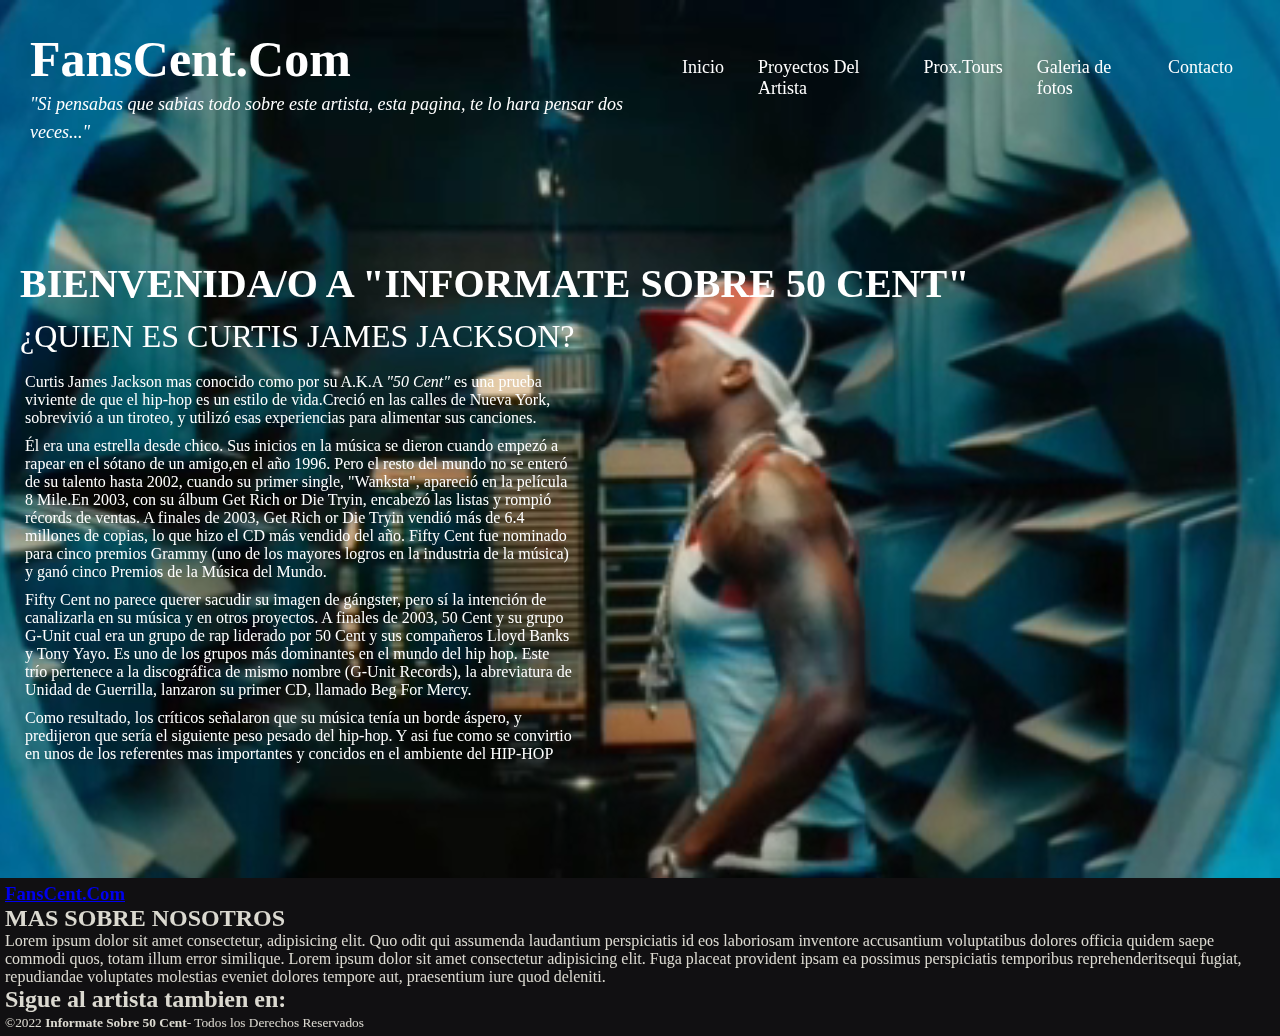
<file: index.html>
<!DOCTYPE html>
<html lang="es">
  <head>
    <meta charset="UTF-8" />
    <meta http-equiv="X-UA-Compatible" content="IE=edge" />
    <meta name="viewport" content="width=device-width, initial-scale=1.0" />
    <link rel="shortcut icon" href="icons/favicon.ico" />
    <link rel="stylesheet" href="css/index.css" />
   

    <title>Info Sobre 50 Cent</title>
  </head>
  <body>
    <section class="showcase">
      <header>
        <div class="descrip">
          <h1>FansCent.Com</h1>
          <span class="sub-msj-header">
            <em
              >"Si pensabas que sabias todo sobre este artista, esta pagina, te
              lo hara pensar dos veces..."</em
            >
          </span>
        </div>
        <nav class="secciones">
          <ul>
            <li><a href=""> Inicio</a></li>
            <li><a href="pages/proyectos.html">Proyectos Del Artista</a></li>
            <li><a href="pages/tours.html">Prox.Tours</a></li>
            <li><a href="pages/galery.html">Galeria de fotos</a></li>
            <li><a href="pages/contacto.html">Contacto</a></li>
          </ul>
        </nav>
      </header>

      <div class="textos">
        <h2>Bienvenida/o a "Informate Sobre 50 Cent"</h2>
        <h3>
          ¿Quien es Curtis James Jackson?<em><strong></strong></em>
        </h3>
        <p class="infoo-artist">
          Curtis James Jackson mas conocido como por su A.K.A
          <em>"50 Cent"</em> es una prueba viviente de que el hip-hop es un
          estilo de vida.Creció en las calles de Nueva York, sobrevivió a un
          tiroteo, y utilizó esas experiencias para alimentar sus canciones.
        </p>
        <p class="infoo-artist">
          Él era una estrella desde chico. Sus inicios en la música se dieron
          cuando empezó a rapear en el sótano de un amigo,en el año 1996. Pero
          el resto del mundo no se enteró de su talento hasta 2002, cuando su
          primer single, "Wanksta", apareció en la película 8 Mile.En 2003, con
          su álbum Get Rich or Die Tryin, encabezó las listas y rompió récords
          de ventas. A finales de 2003, Get Rich or Die Tryin vendió más de 6.4
          millones de copias, lo que hizo el CD más vendido del año. Fifty Cent
          fue nominado para cinco premios Grammy (uno de los mayores logros en
          la industria de la música) y ganó cinco Premios de la Música del
          Mundo.
        </p>
        <p class="infoo-artist">
          Fifty Cent no parece querer sacudir su imagen de gángster, pero sí la
          intención de canalizarla en su música y en otros proyectos. A finales
          de 2003, 50 Cent y su grupo G-Unit cual era un grupo de rap liderado
          por 50 Cent y sus compañeros Lloyd Banks y Tony Yayo. Es uno de los
          grupos más dominantes en el mundo del hip hop. Este trío pertenece a
          la discográfica de mismo nombre (G-Unit Records), la abreviatura de
          Unidad de Guerrilla, lanzaron su primer CD, llamado Beg For Mercy.
        </p>
        <p class="infoo-artist">
          Como resultado, los críticos señalaron que su música tenía un borde
          áspero, y predijeron que sería el siguiente peso pesado del hip-hop. Y
          asi fue como se convirtio en unos de los referentes mas importantes y
          concidos en el ambiente del HIP-HOP
        </p>
      </div>
      <video
        class="fondo"
        onloadedmetadata="this.muted=true"
        autoplay
        loop
        src="video/videoo.mp4"
      ></video>
    </section>
    <footer>
      <div class="footer-body">
        <div class="Columna1">
          <h3><a href="#">FansCent.Com</a></h3>
        </div>
        <div class="Columna2">
          <h2>MAS SOBRE NOSOTROS</h2>
          <p>
            Lorem ipsum dolor sit amet consectetur, adipisicing elit. Quo odit
            qui assumenda laudantium perspiciatis id eos laboriosam inventore
            accusantium voluptatibus dolores officia quidem saepe commodi quos,
            totam illum error similique. Lorem ipsum dolor sit amet consectetur
            adipisicing elit. Fuga placeat provident ipsam ea possimus
            perspiciatis temporibus reprehenderitsequi fugiat, repudiandae
            voluptates molestias eveniet dolores tempore aut, praesentium iure
            quod deleniti.
          </p>
        </div>
        <div class="Columna3">
          <h2>Sigue al artista tambien en:</h2>
          <a href="https://www.facebook.com/50cent" class="fa fa-facebook"></a>
          <a
            href="https://twitter.com/50cent?ref_src=twsrc%5Egoogle%7Ctwcamp%5Eserp%7Ctwgr%5Eauthor"
            class="fa fa-twitter"
          ></a>
          <a
            href="https://www.instagram.com/50cent/"
            class="fa fa-instagram"
          ></a>
          <a
            href="https://open.spotify.com/artist/3q7HBObVc0L8jNeTe5Gofh"
            class="fa fa-spotify"
          ></a>
          <a
            href="https://www.youtube.com/channel/UC8zJedg1f4sKnyuHWeS6vyw"
            class="fa fa-youtube"
          ></a>
        </div>

        <div class="ult-fila">
          <small
            >&copy;2022 <strong> Informate Sobre 50 Cent</strong>- Todos los
            Derechos Reservados</small
          >
        </div>
      </div>
    </footer>
  </body>
</html>
</file>
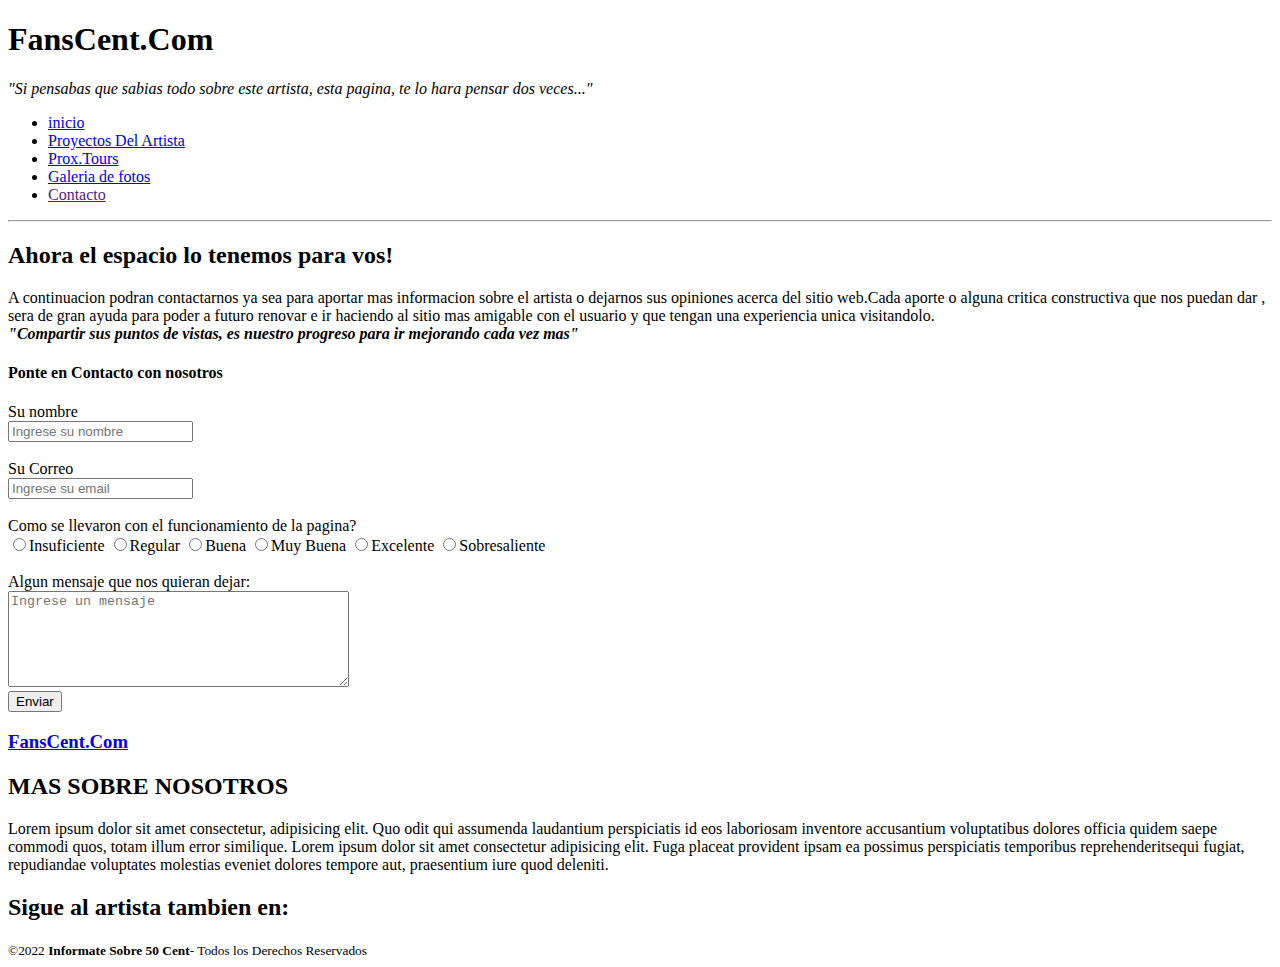
<file: pages/contacto.html>
<!DOCTYPE html>
<html lang="es">
  <head>
    <meta charset="UTF-8" />
    <meta http-equiv="X-UA-Compatible" content="IE=edge" />
    <meta name="viewport" content="width=device-width, initial-scale=1.0" />
    <link rel="shortcut icon" href="../icons/favicon.ico" />
    
    <title>50 Cent</title>
  </head>
  <body>
    <header>
      <div class="descrip">
        <h1> FansCent.Com</h1>
       <span class="sub-msj-header"> 
          <em>"Si pensabas que sabias todo sobre este artista, esta pagina, te lo hara pensar dos veces..."</em>
        </span>
      </div>
    </div>
      <nav>
        <ul>
          <li><a href="../index.html">inicio</a></li>
          <li><a href="proyectos.html">Proyectos Del Artista</a></li>
          <li><a href="tours.html">Prox.Tours</a></li>
          <li><a href="galery.html">Galeria de fotos</a></li>
          <li><a href="">Contacto</a></li>
        </ul>
      </nav>
    </header>
    <hr />
    <main>
      <section>
        <article>
          <h2>Ahora el espacio lo tenemos para vos!</h2>
          <p>
            A continuacion podran contactarnos ya sea para aportar mas
            informacion sobre el artista o dejarnos sus opiniones acerca del
            sitio web.Cada aporte o alguna critica constructiva que nos puedan
            dar , sera de gran ayuda para poder a futuro renovar e ir haciendo
            al sitio mas amigable con el usuario y que tengan una experiencia
            unica visitandolo.<br />
            <em><strong>"Compartir sus puntos de vistas, es nuestro progreso para ir mejorando cada vez mas"</strong></em>
          </p>

          <form method="post">
            <h4>Ponte en Contacto con nosotros</h4>
            <label for="nombre">Su nombre</label>
            <br />
            <input name="nombre" type="text" placeholder="Ingrese su nombre"required/>
            <br />
            <br />
            <label for="correo">Su Correo</label>
            <br />
            <input name="correo" type="email" placeholder="Ingrese su email" required/>
            <br />
            <br />
            <label for="a">Como se llevaron con el funcionamiento de la pagina?</label>
            <br />
            <input type="radio" name="a" />Insuficiente
            <input type="radio" name="a" />Regular
            <input type="radio" name="a" />Buena
            <input type="radio" name="a" />Muy Buena
            <input type="radio" name="a" />Excelente
            <input type="radio" name="a" />Sobresaliente
            <br />
            <br />
            <label for="mensaje">Algun mensaje que nos quieran dejar:</label>
            <br />
            <textarea name="mensaje" id=""cols="40"rows="6"placeholder="Ingrese un mensaje"></textarea>
            <br />
            <input type="submit" value="Enviar" />
          </form>
        </article>
      </section>
    </main>
    <footer>
      <div class="Columna1">
        <h3><a href="../index.html">FansCent.Com</a></h3>
        <div class="Columna2">
          <h2>MAS SOBRE NOSOTROS</h2>
          <p>
            Lorem ipsum dolor sit amet consectetur, adipisicing elit. Quo odit
            qui assumenda laudantium perspiciatis id eos laboriosam inventore
            accusantium voluptatibus dolores officia quidem saepe commodi quos,
            totam illum error similique. Lorem ipsum dolor sit amet consectetur
            adipisicing elit. Fuga placeat provident ipsam ea possimus
            perspiciatis temporibus reprehenderitsequi fugiat, repudiandae
            voluptates molestias eveniet dolores tempore aut, praesentium iure
            quod deleniti.
          </p>
        </div>
        <div class="Columna3">
          <h2>Sigue al artista tambien en:</h2>
          <a href="https://www.facebook.com/50cent" class="fa fa-facebook"></a>
          <a href="https://twitter.com/50cent?ref_src=twsrc%5Egoogle%7Ctwcamp%5Eserp%7Ctwgr%5Eauthor" class="fa fa-twitter"></a>
          <a href="https://www.instagram.com/50cent/" class="fa fa-instagram"></a>
          <a href="https://open.spotify.com/artist/3q7HBObVc0L8jNeTe5Gofh"class="fa fa-spotify"></a>
          <a href="https://www.youtube.com/channel/UC8zJedg1f4sKnyuHWeS6vyw" class="fa fa-youtube"></a>
        </div>
      </div>
      <div class="ult-fila">
        <small>&copy;2022 <strong> Informate Sobre 50 Cent</strong>- Todos los Derechos Reservados</small>
      </div>
    </footer>
  </body>
</html>
</file>
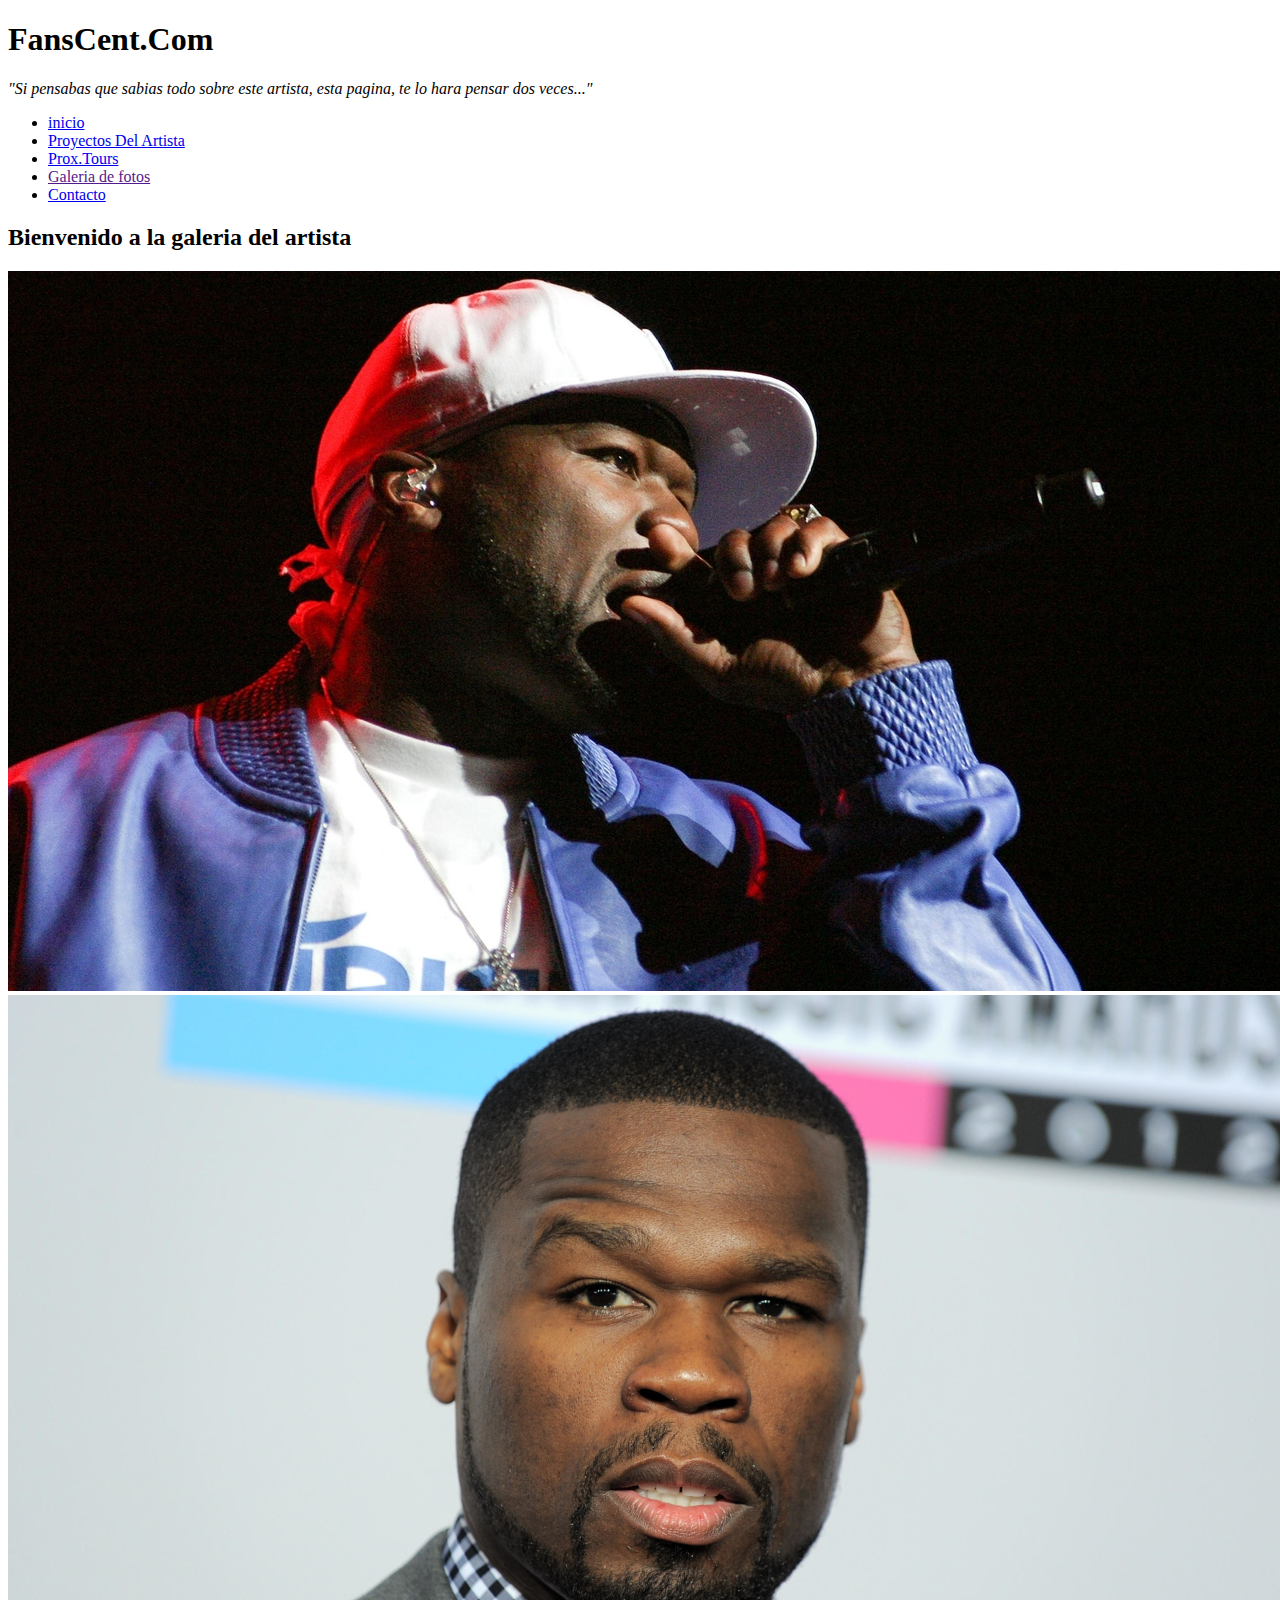
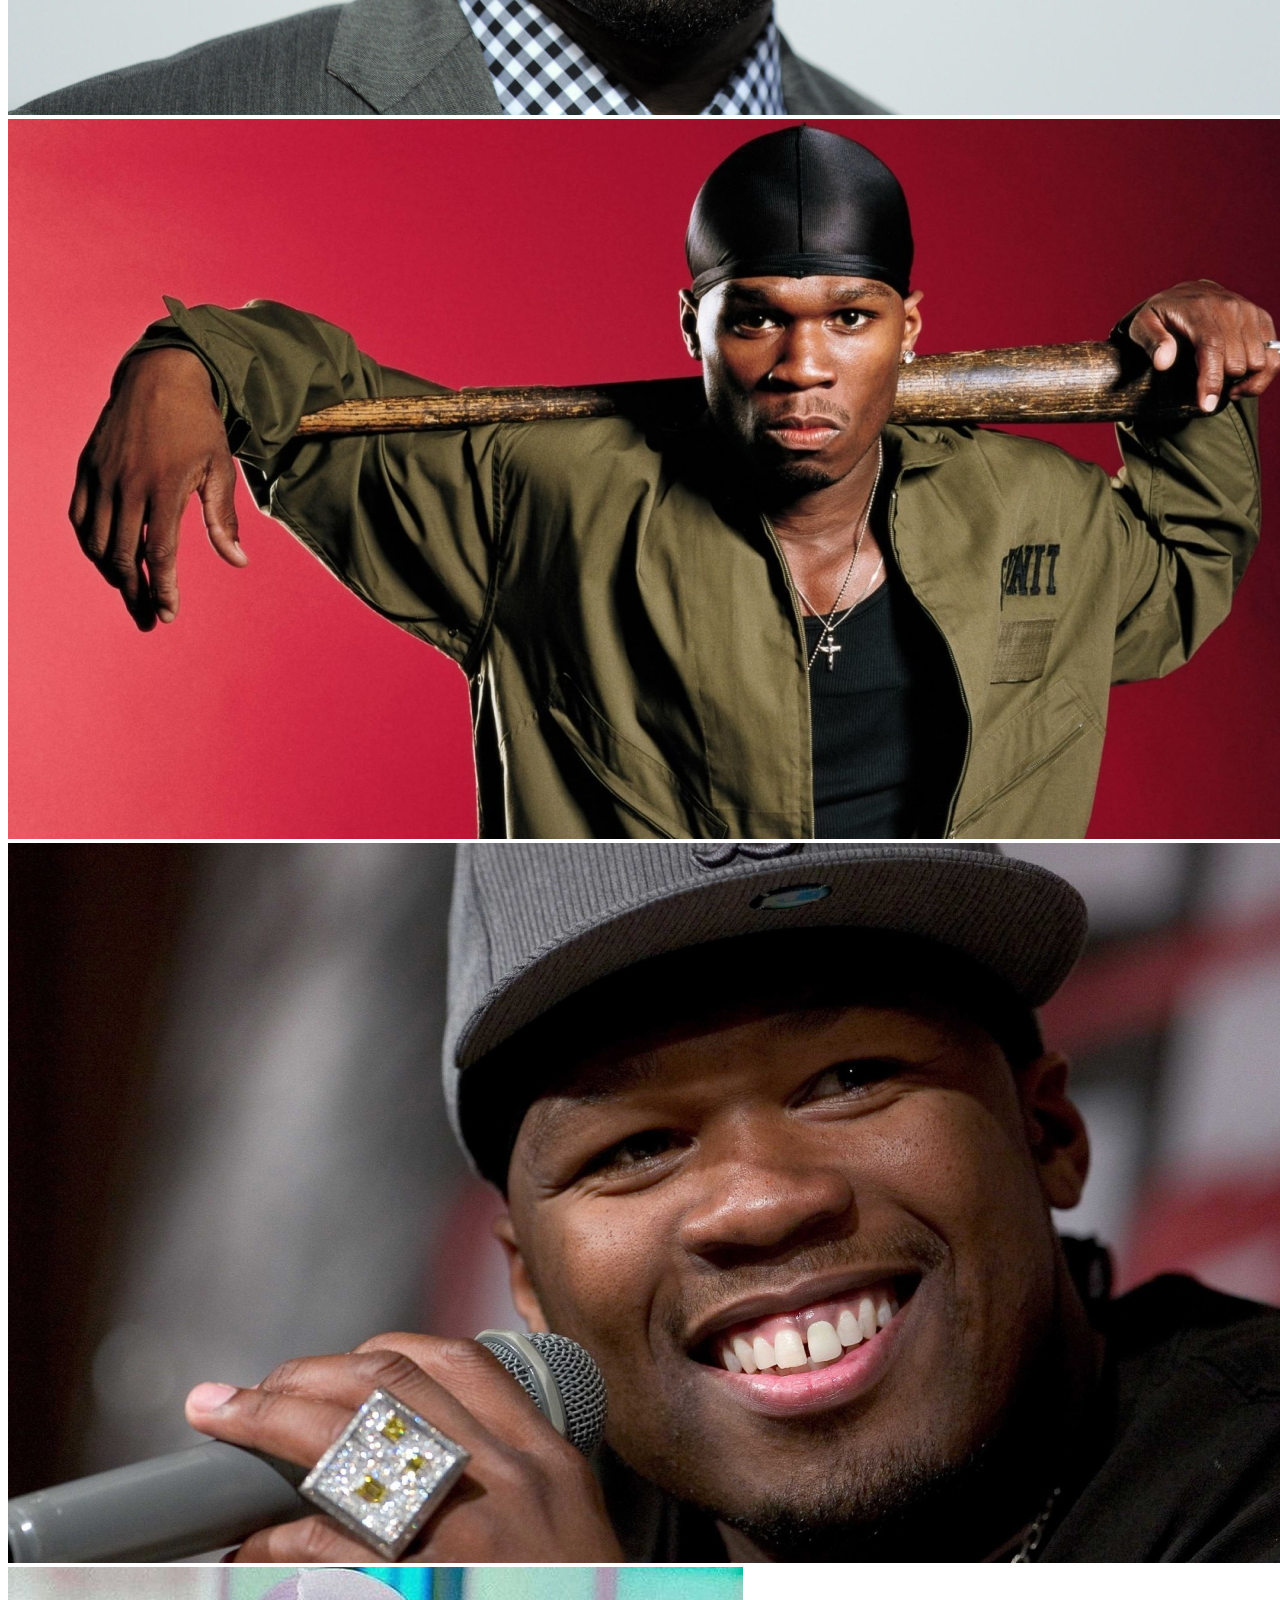
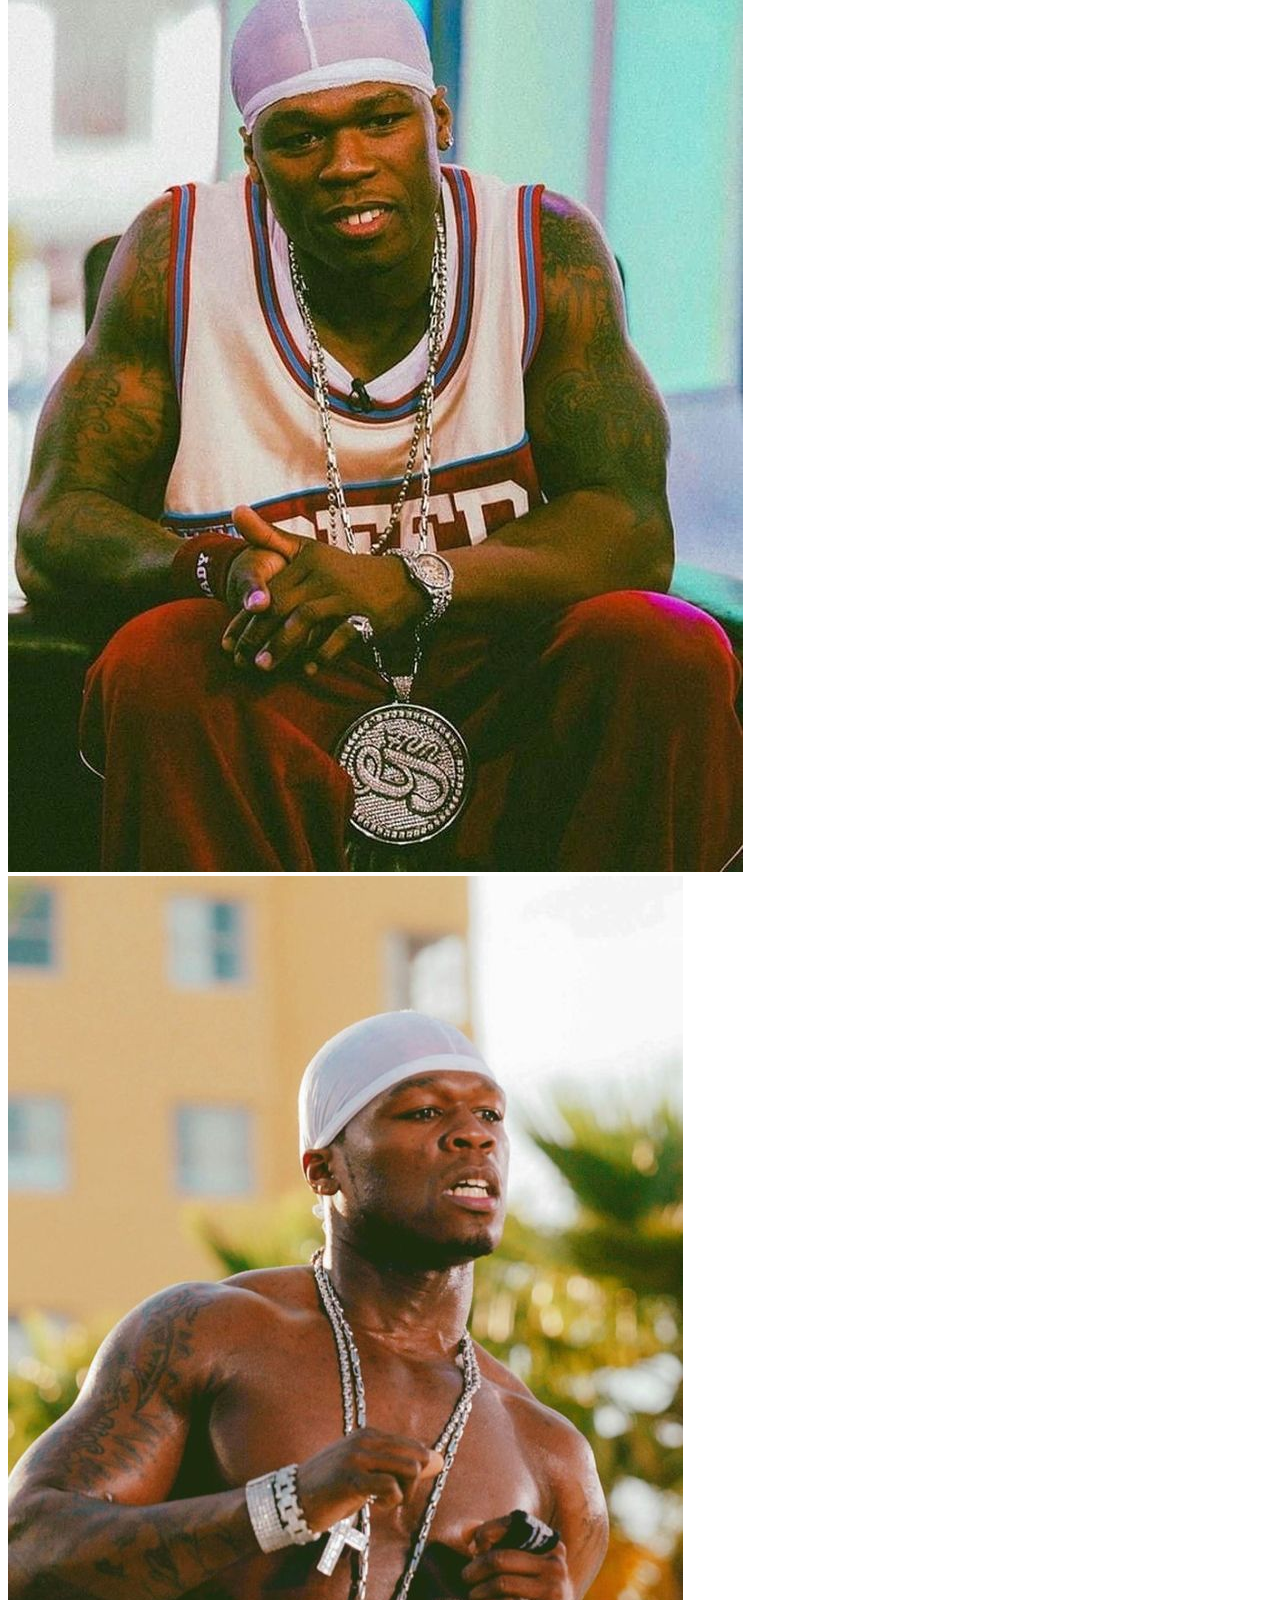
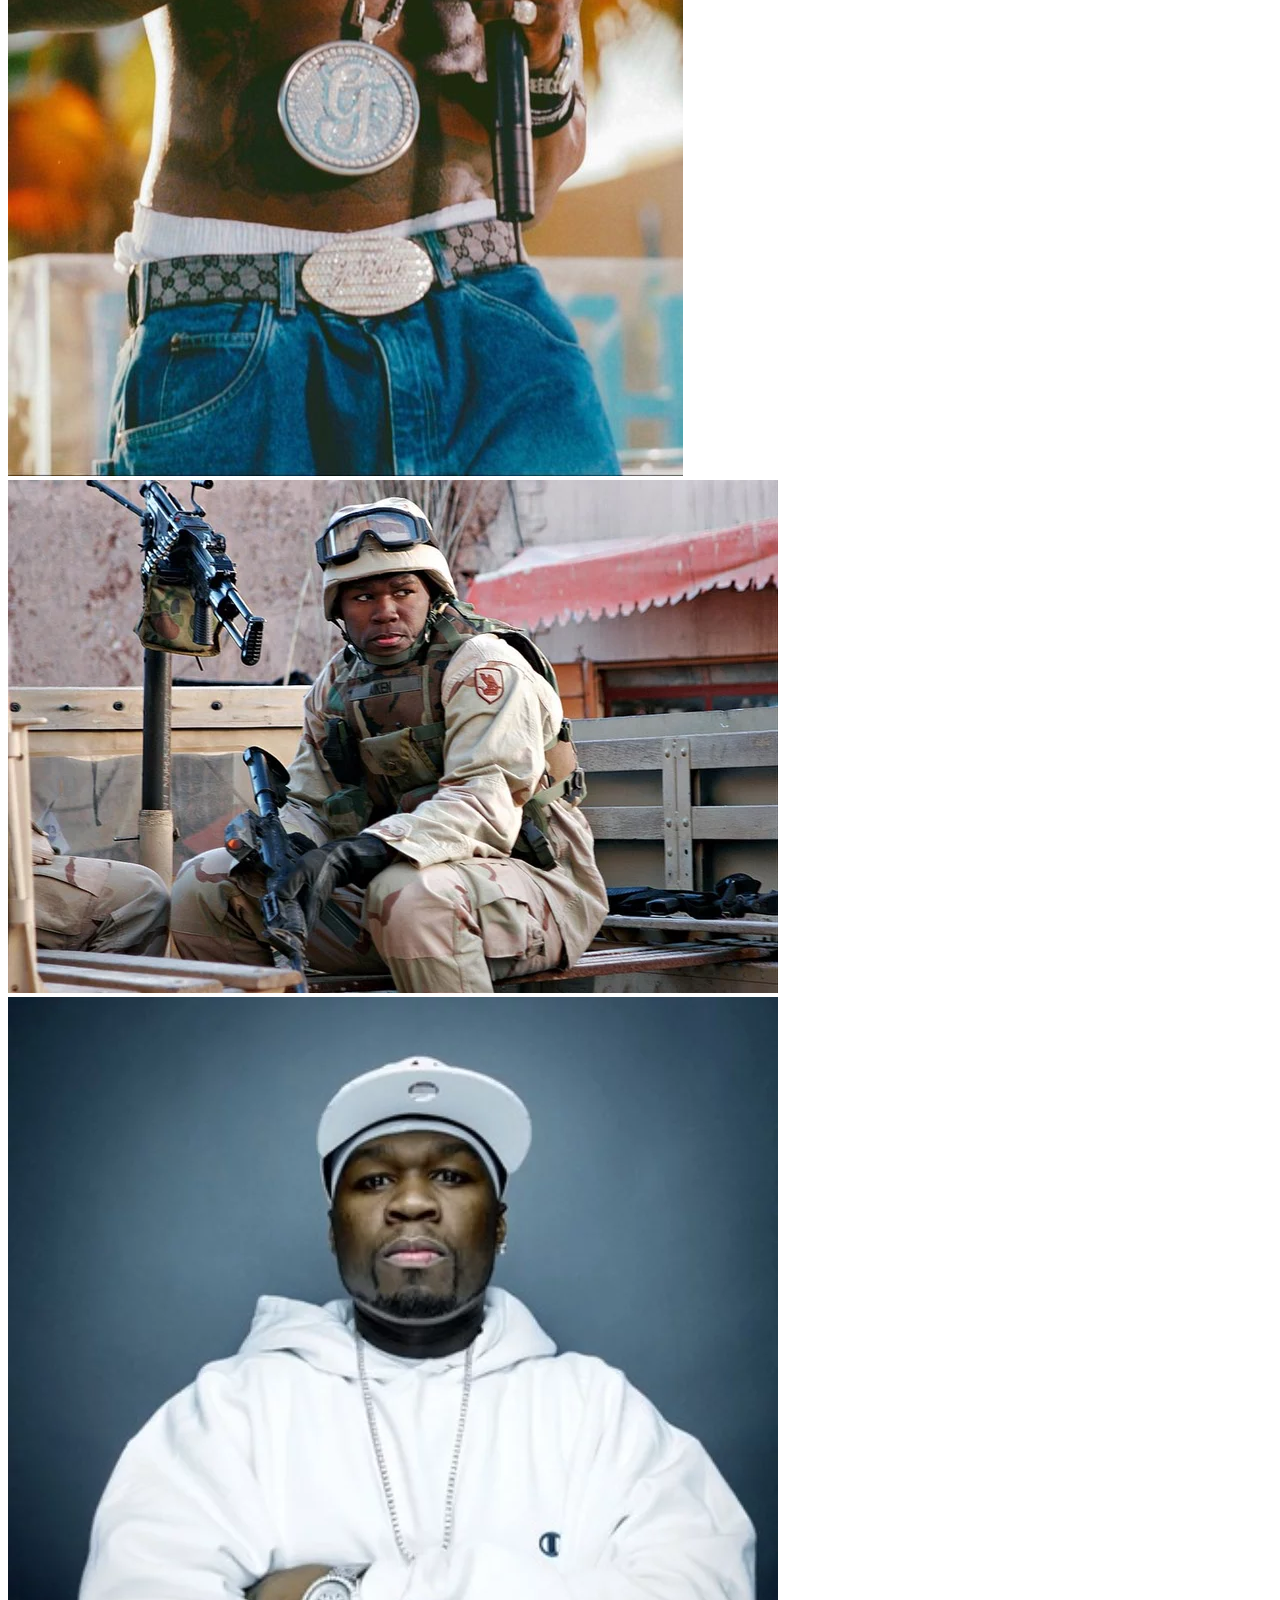
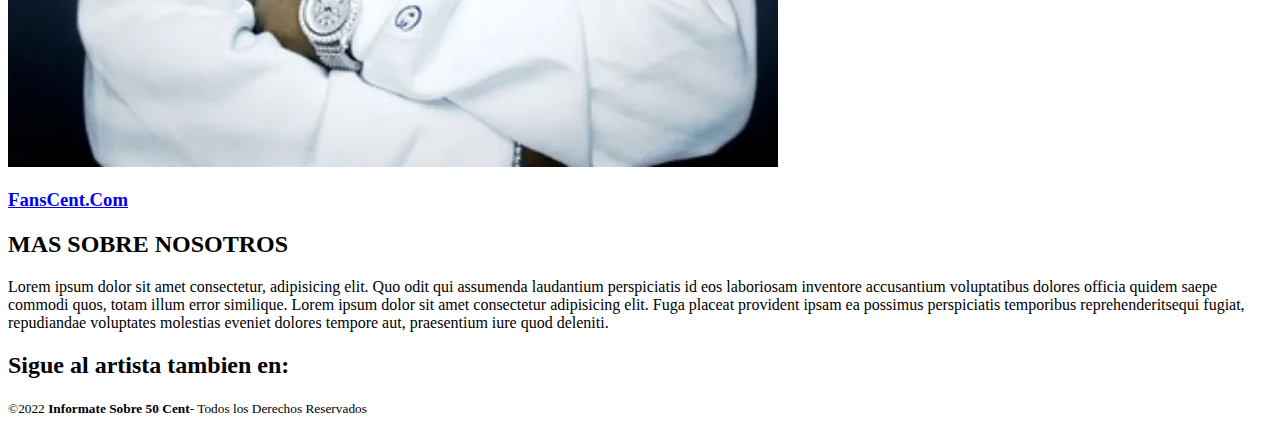
<file: pages/galery.html>
<!DOCTYPE html>
<html lang="es">
  <head>
    <meta charset="UTF-8" />
    <meta http-equiv="X-UA-Compatible" content="IE=edge" />
    <meta name="viewport" content="width=device-width, initial-scale=1.0" />
    <link rel="shortcut icon" href="../icons/favicon.ico" />


    <title>50 Cent</title>
  </head>
  <body>
    <header>
      <div class="descrip">
        <h1>FansCent.Com</h1>
        <span class="sub-msj-header">
          <em
            >"Si pensabas que sabias todo sobre este artista, esta pagina, te lo
            hara pensar dos veces..."</em
          >
        </span>
      </div>
      <nav>
        <ul>
          <li><a href="../index.html">inicio</a></li>
          <li><a href="proyectos.html">Proyectos Del Artista</a></li>
          <li><a href="tours.html">Prox.Tours</a></li>
          <li><a href="">Galeria de fotos</a></li>
          <li><a href="contacto.html">Contacto</a></li>
        </ul>
      </nav>
    </header>
    <div class="caja-img">
      
      <div class="galeria-fotos">
        <h2>Bienvenido a la galeria del artista</h2>
      </div>
      <div class="cont-de-img">
        <div class="pics">
          <img src="../img/img-galery.jpg" alt="" />
        </div>
        <div class="pics">
          <img src="../img/img-galery2.jpg" alt="" />
        </div>
        <div class="pics">
          <img src="../img/img-galery3.jpg" alt="" />
        </div>
        <div class="pics">
          <img src="../img/img-galery4.jpg" alt="" />
        </div>
        <div class="pics">
          <img src="../img/img-galery5.jpg" alt="" />
        </div>
        <div class="pics">
          <img src="../img/img-galery6.jpg" alt="" />
        </div>
        <div class="pics">
          <img src="../img/img-galery7.jpg" alt="" />
        </div>
        <div class="pics">
          <img src="../img/img-galery8.jpg" alt="" />
        </div>
      </div>
    </div>

    <footer>
      <div class="Columna1">
        <h3><a href="../index.html">FansCent.Com</a></h3>
        <div class="Columna2">
          <h2>MAS SOBRE NOSOTROS</h2>
          <p>
            Lorem ipsum dolor sit amet consectetur, adipisicing elit. Quo odit
            qui assumenda laudantium perspiciatis id eos laboriosam inventore
            accusantium voluptatibus dolores officia quidem saepe commodi quos,
            totam illum error similique. Lorem ipsum dolor sit amet consectetur
            adipisicing elit. Fuga placeat provident ipsam ea possimus
            perspiciatis temporibus reprehenderitsequi fugiat, repudiandae
            voluptates molestias eveniet dolores tempore aut, praesentium iure
            quod deleniti.
          </p>
        </div>
        <div class="Columna3">
          <h2>Sigue al artista tambien en:</h2>
          <a href="https://www.facebook.com/50cent" class="fa fa-facebook"></a>
          <a href="https://twitter.com/50cent?ref_src=twsrc%5Egoogle%7Ctwcamp%5Eserp%7Ctwgr%5Eauthor" class="fa fa-twitter"></a>
          <a href="https://www.instagram.com/50cent/" class="fa fa-instagram"></a>
          <a href="https://open.spotify.com/artist/3q7HBObVc0L8jNeTe5Gofh"class="fa fa-spotify"></a>
          <a href="https://www.youtube.com/channel/UC8zJedg1f4sKnyuHWeS6vyw" class="fa fa-youtube"></a>
        </div>
      </div>
      <div class="ult-fila">
        <small>&copy;2022 <strong> Informate Sobre 50 Cent</strong>- Todos los Derechos Reservados</small>
      </div>
    </footer>
  </body>
</html>
</file>
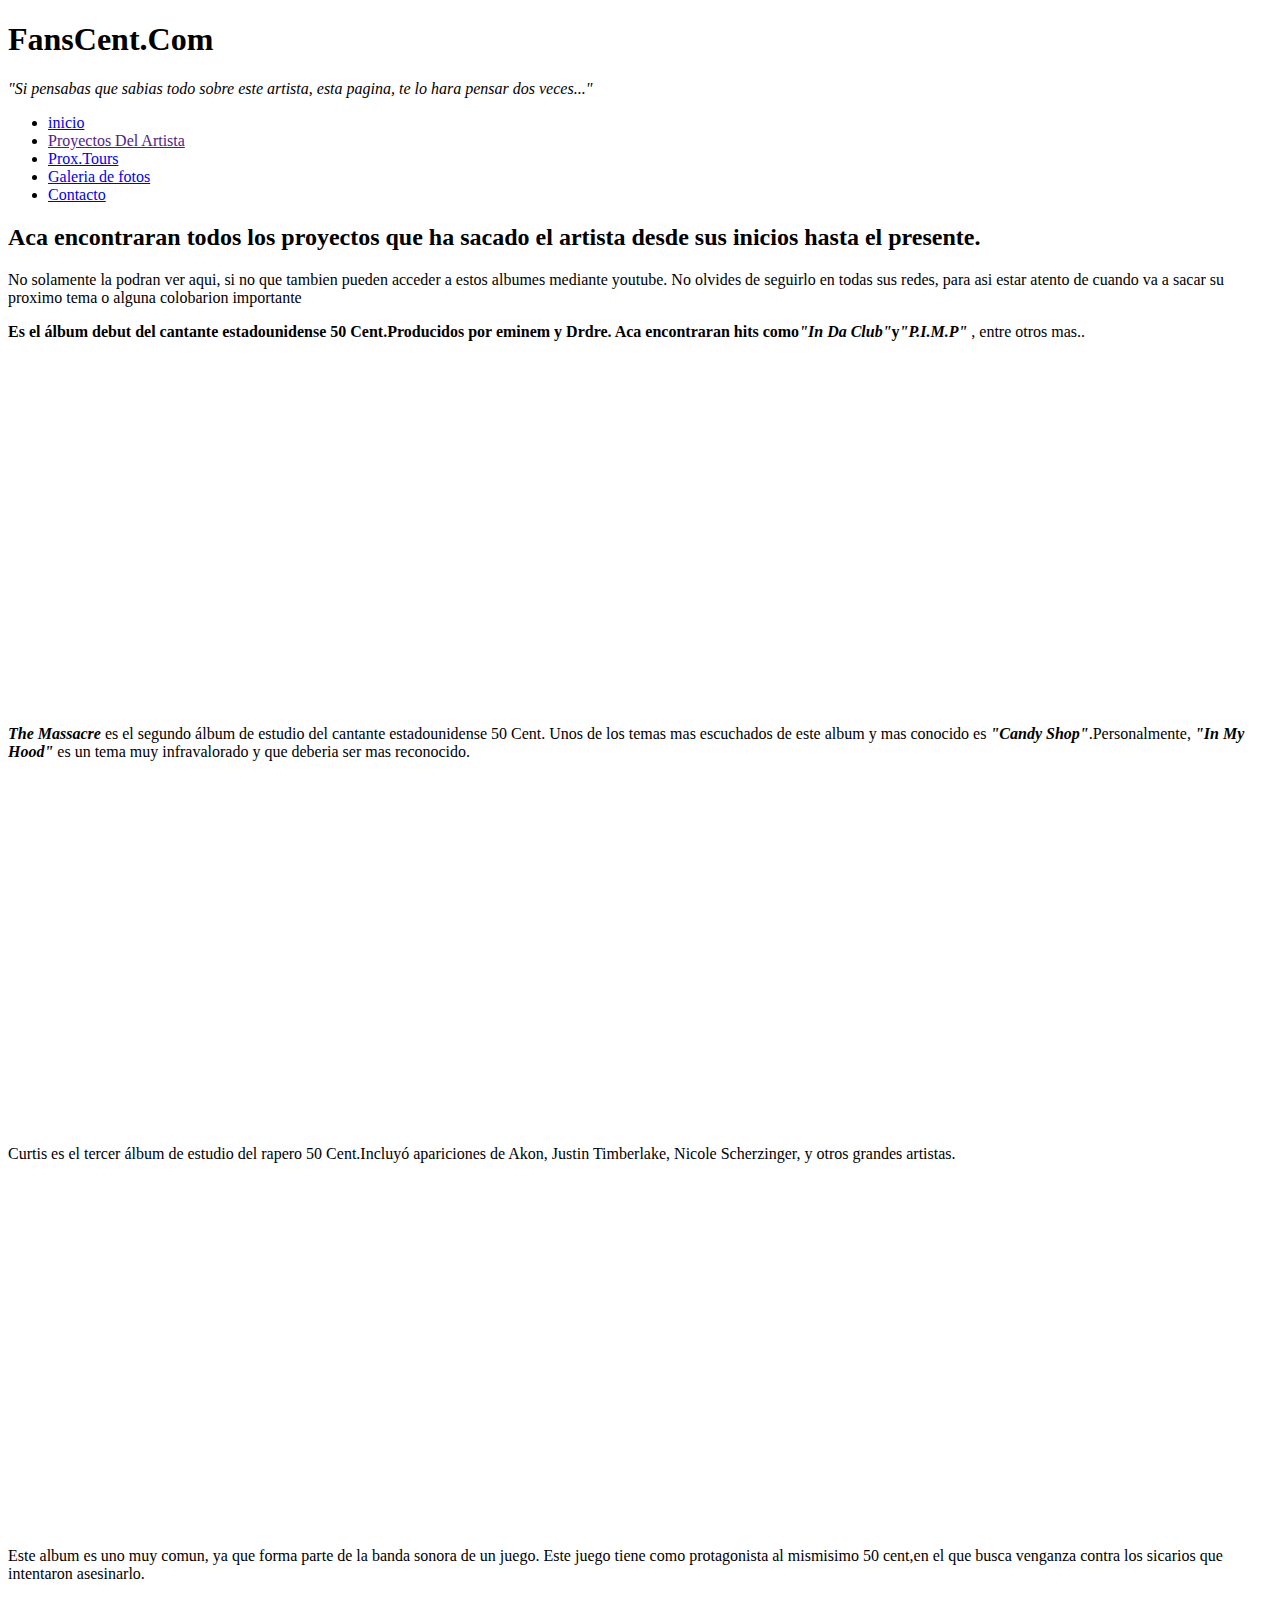
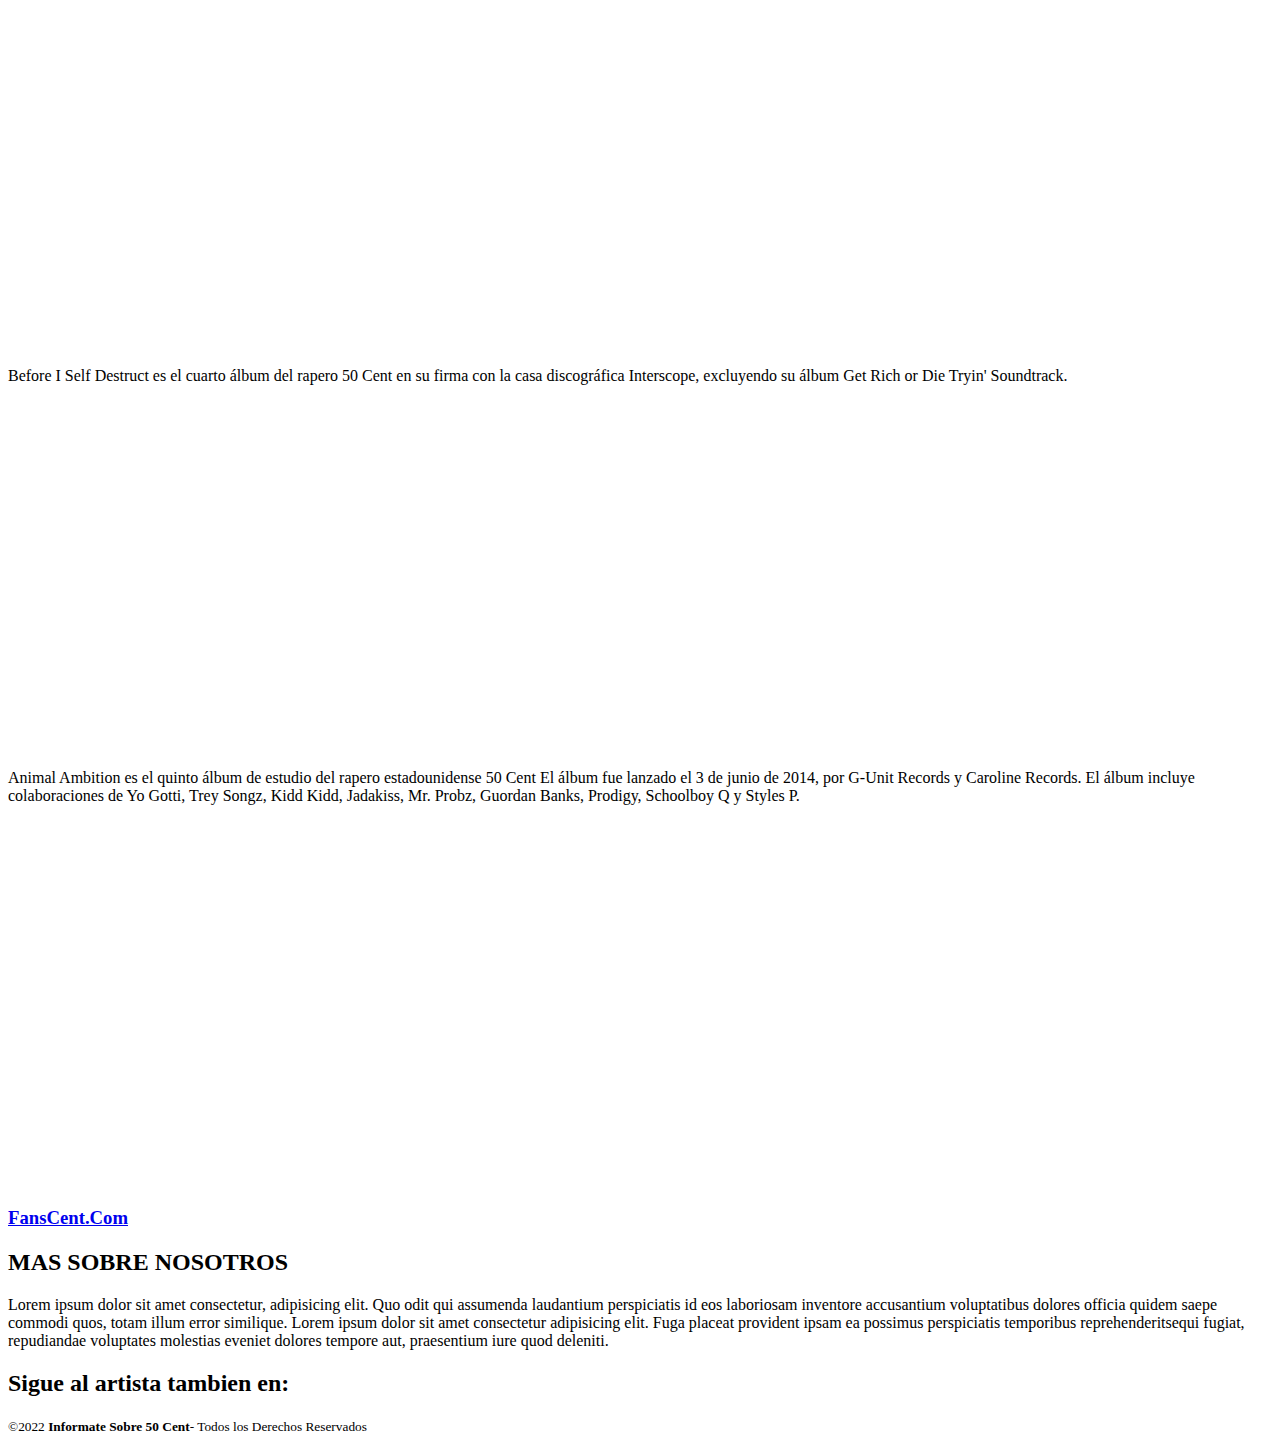
<file: pages/proyectos.html>
<!DOCTYPE html>
<html lang="es">
  <head>
    <meta charset="UTF-8" />
    <meta http-equiv="X-UA-Compatible" content="IE=edge" />
    <meta name="viewport" content="width=device-width, initial-scale=1.0" />
    <link rel="shortcut icon" href="../icons/favicon.ico" />
   
    <link rel="stylesheet" href="">
    <title>50 Cent</title>
  </head>
  <body >
    <header>
      <div class="descrip">
        <h1> FansCent.Com</h1>
       <span class="sub-msj-header">
          <em>"Si pensabas que sabias todo sobre este artista, esta pagina, te lo hara pensar dos veces..."</em>
        
      </span>
    </div>
      <nav>
        <ul>
          <li><a href="../index.html">inicio</a></li>
          <li><a href="">Proyectos Del Artista</a></li>
          <li><a href="tours.html">Prox.Tours</a></li>
          <li><a href="galery.html">Galeria de fotos</a></li>
          <li><a href="contacto.html">Contacto</a></li>
        </ul>
      </nav>
    </header>
    <main>
    <div class="subtitulos-descrip">
    <h2>Aca encontraran todos los proyectos que ha sacado el artista desde sus inicios hasta el presente.</h2>
    <p>No solamente la podran ver aqui, si no que tambien pueden acceder a estos albumes mediante youtube. No olvides de seguirlo en todas sus redes, para asi estar atento de cuando va a sacar su proximo tema o alguna colobarion importante</p>
  </div>
   <div class="album1">
      <strong for="a" >Es el álbum debut del cantante estadounidense 50 Cent.Producidos por eminem y Drdre. Aca encontraran hits como<strong><em>"In Da Club"</em></strong>y<label><em>"P.I.M.P"</em></label></strong> , entre otros mas..</label>
      <br>
      <iframe name="a" style="border-radius:12px" src="https://open.spotify.com/embed/album/5G5rgQHzdQnw32SI0WjIo5?utm_source=generator" width="50%" height="380" frameBorder="0" allowfullscreen="" allow="autoplay; clipboard-write; encrypted-media; fullscreen; picture-in-picture"></iframe>
    </div>
    <div class="album1">
      <label for="b"><strong><em>The Massacre</em></strong> es el segundo álbum de estudio del cantante estadounidense 50 Cent. Unos de los temas mas escuchados de este album y mas conocido es <strong><em>"Candy Shop"</em></strong>.Personalmente, <strong><em>"In My Hood"</em></strong> es un tema muy infravalorado y que deberia ser mas reconocido.</label>
      <br>
      <iframe name="b" style="border-radius:12px" src="https://open.spotify.com/embed/album/2pidzXTaHV4WaIJYRxKDCH?utm_source=generator" width="50%" height="380" frameBorder="0" allowfullscreen="" allow="autoplay; clipboard-write; encrypted-media; fullscreen; picture-in-picture"></iframe>
    </div>
    <div class="album1">
      <label for="c">Curtis es el tercer álbum de estudio del rapero 50 Cent.Incluyó apariciones de Akon, Justin Timberlake, Nicole Scherzinger, y otros grandes artistas.</label>
      <br>
      <iframe style="border-radius:12px" src="https://open.spotify.com/embed/album/6aAGx3HGsNoWvn6rMRHXBm?utm_source=generator" width="50%" height="380" frameBorder="0" allowfullscreen="" allow="autoplay; clipboard-write; encrypted-media; fullscreen; picture-in-picture"></iframe>
    </div>
    <div class="album1">
      <label for="d">Este album es uno muy comun, ya que forma parte de la banda sonora de un juego. Este juego tiene como protagonista al mismisimo 50 cent,en el que busca venganza contra los sicarios que intentaron asesinarlo.</label>
      <br>
      <iframe name="d" style="border-radius:12px" src="https://open.spotify.com/embed/album/3AgCuejBHH780ROyGkKUvj?utm_source=generator" width="50%" height="380" frameBorder="0" allowfullscreen="" allow="autoplay; clipboard-write; encrypted-media; fullscreen; picture-in-picture"></iframe>
    </div>
    <div class="album1">
      <label for="e">Before I Self Destruct es el cuarto álbum del rapero 50 Cent en su firma con la casa discográfica Interscope, excluyendo su álbum Get Rich or Die Tryin' Soundtrack.</label>
      <br>
        <iframe name="e" style="border-radius:12px" src="https://open.spotify.com/embed/album/4kaCrosmqvvrPUEAwcnC3s?utm_source=generator" width="50%" height="380" frameBorder="0" allowfullscreen="" allow="autoplay; clipboard-write; encrypted-media; fullscreen; picture-in-picture"></iframe> 
    </div>
    <div class="album1">
      <label for="f">Animal Ambition es el quinto álbum de estudio del rapero estadounidense 50 Cent El álbum fue lanzado el 3 de junio de 2014, por G-Unit Records y Caroline Records. El álbum incluye colaboraciones de Yo Gotti, Trey Songz, Kidd Kidd, Jadakiss, Mr. Probz, Guordan Banks, Prodigy, Schoolboy Q y Styles P.</label> 
      <br>
      <iframe name="f" style="border-radius:12px" src="https://open.spotify.com/embed/album/0KmKhrRc4dFTA5dHMJlm5w?utm_source=generator" width="50%" height="380" frameBorder="0" allowfullscreen="" allow="autoplay; clipboard-write; encrypted-media; fullscreen; picture-in-picture"></iframe>
    </div>
</main>
<footer>
  <div class="Columna1 ">
     <h3><a href="../index.html">FansCent.Com</a></h3>
    <div class="Columna2">
      <h2>MAS SOBRE NOSOTROS</h2>
      <P>Lorem ipsum dolor sit amet consectetur, adipisicing elit. Quo odit qui assumenda laudantium perspiciatis id eos laboriosam inventore accusantium voluptatibus dolores officia quidem saepe commodi quos, totam illum error similique.
        Lorem ipsum dolor sit amet consectetur adipisicing elit. Fuga placeat provident ipsam ea possimus perspiciatis temporibus reprehenderitsequi fugiat, repudiandae voluptates molestias eveniet dolores tempore aut, praesentium iure quod deleniti.
      </P>
    </div>
    <div class="Columna3">
      <h2>Sigue al artista tambien en:</h2>
        <a href="https://www.facebook.com/50cent" class="fa fa-facebook"></a>
        <a href="https://twitter.com/50cent?ref_src=twsrc%5Egoogle%7Ctwcamp%5Eserp%7Ctwgr%5Eauthor" class="fa fa-twitter"></a>
        <a href="https://www.instagram.com/50cent/" class="fa fa-instagram"></a>
        <a href="https://open.spotify.com/artist/3q7HBObVc0L8jNeTe5Gofh" class="fa fa-spotify"></a>
        <a href="https://www.youtube.com/channel/UC8zJedg1f4sKnyuHWeS6vyw" class="fa fa-youtube"></a>
    </div>
  </div>
  <div class="ult-fila">
    <small>&copy;2022 <strong> Informate Sobre 50 Cent</strong>- Todos los Derechos Reservados</small>
  </div>
</footer>
  </body>
</html>
</file>
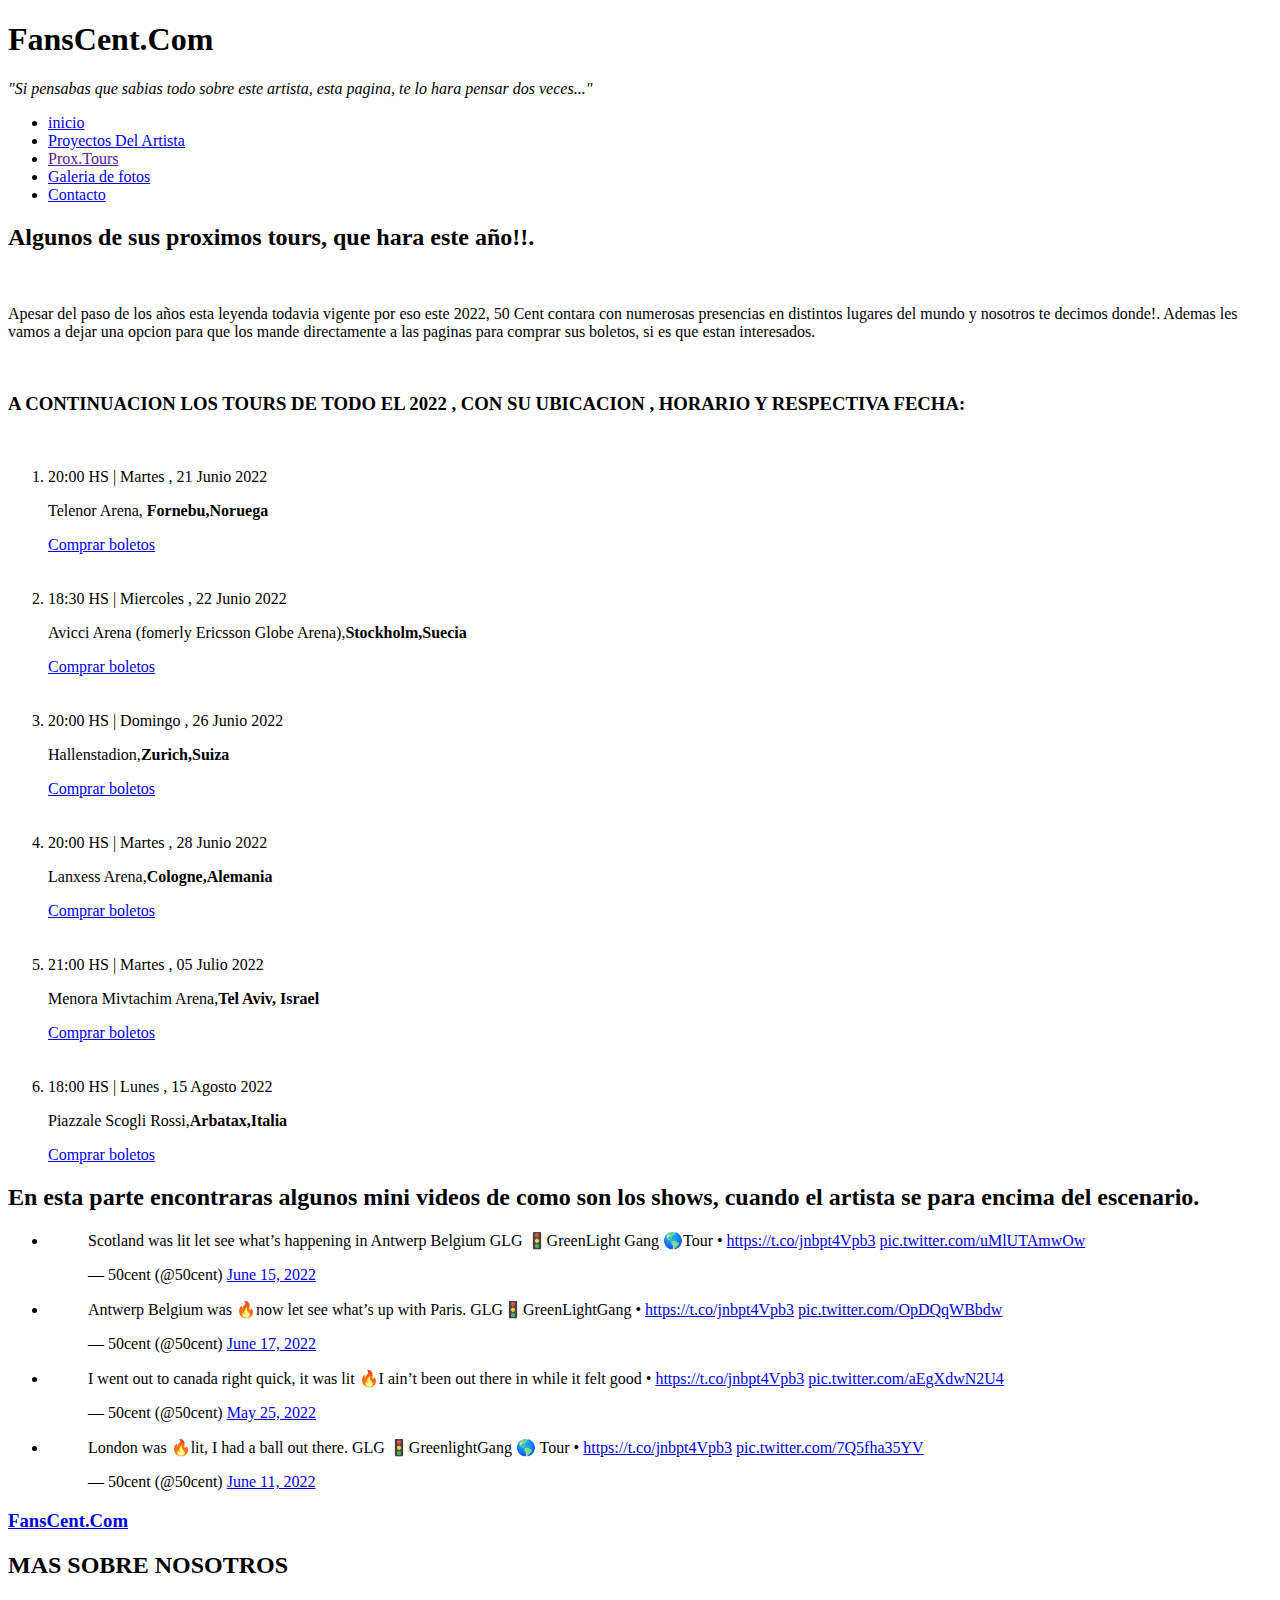
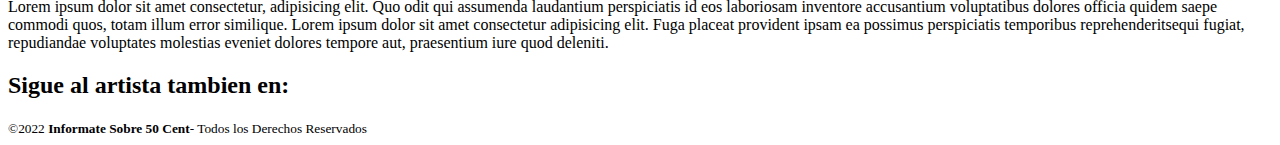
<file: pages/tours.html>
<!DOCTYPE html>
<html lang="es">
  <head>
    <meta charset="UTF-8" />
    <meta http-equiv="X-UA-Compatible" content="IE=edge" />
    <meta name="viewport" content="width=device-width, initial-scale=1.0" />
    <link rel="shortcut icon" href="../icons/favicon.ico" />
    
    <title>50 Cent</title>
  </head>
  <body >
   <div class="container">
    <header>
      <div class="descrip">
        <h1> FansCent.Com</h1>
        <span class="sub-msj-header">
          <em>"Si pensabas que sabias todo sobre este artista, esta pagina, te lo hara pensar dos veces..."</em>
        </span>
      
    </div>
      <nav>
        <ul>
          <li><a href="../index.html">inicio</a></li>
          <li><a href="proyectos.html">Proyectos Del Artista</a></li>
          <li><a href="">Prox.Tours</a></li>
          <li><a href="galery.html">Galeria de fotos</a></li>
          <li><a href="contacto.html">Contacto</a></li>
        </ul>
      </nav>
    </header>
  </div>
    <main>

    <div class="contenido">
    <h2>Algunos de sus proximos tours, que hara este año!!.</h2><br>
    <p>Apesar del paso de los años esta leyenda todavia vigente por eso este 2022, 50 Cent contara con numerosas  presencias en distintos lugares del mundo  y nosotros te decimos donde!. Ademas les vamos a dejar una opcion para que los mande directamente a las paginas para comprar sus boletos, si es que estan interesados.</p></div><br>
    <div class="fechas">
      <div class="subtitulo">
        <h3>A CONTINUACION LOS TOURS DE TODO EL 2022 , CON SU UBICACION , HORARIO Y RESPECTIVA FECHA:</h3><br>
      </div>
      <div class="box">
      <ol>
        <div class="box-filas">
          <li><em class="fa fa-clock"></em> 20:00 HS | Martes , 21 Junio 2022</li>
          <p><a href="https://www.google.com.ar/maps/place/Telenor+Arena/@59.9031487,10.6216953,17z/data=!3m1!4b1!4m5!3m4!1s0x46416ced90cc96af:0x1a3a43bf4b2adfe5!8m2!3d59.9031487!4d10.623884"class="fa fa-location-dot"></a>Telenor Arena,<strong> Fornebu,Noruega</strong></p>
        <div class="bttn-ticket">
          <a href="https://www.songkick.com/es/artists/407361-50-cent">Comprar boletos</a>
        </div>
        </div>
          <br><br>
        <div class="box-filas">
          <li><em class="fa fa-clock"></em> 18:30 HS | Miercoles , 22 Junio 2022</li>
          <p><a  href="https://www.google.com/maps/place/Globen+Arena/@59.2935725,18.0813614,17z/data=!3m1!4b1!4m5!3m4!1s0x465f7826c8abcc0f:0x1d7a9835ba7d7f96!8m2!3d59.2935725!4d18.0835501" class="fa fa-location-dot"></a>Avicci Arena (fomerly Ericsson Globe Arena),<strong>Stockholm,Suecia</strong></p>
        <div class="bttn-ticket">
            <a href="https://www.songkick.com/es/artists/407361-50-cent">Comprar boletos</a>
        </div>
        </div>
          <br><br>
        <div class="box-filas">
          <li><em class="fa fa-clock"></em> 20:00 HS | Domingo , 26 Junio 2022</li>
          <p><a href="https://www.google.com/maps/place/Hallenstadion/@47.4112202,8.5472099,17z/data=!3m1!4b1!4m5!3m4!1s0x47900a82487bbd17:0x11cbbd4097290cc9!8m2!3d47.4112203!4d8.5516946" class="fa fa-location-dot"></a>Hallenstadion,<strong>Zurich,Suiza</strong></p>
         <div class="bttn-ticket">
            <a href="https://www.songkick.com/es/artists/407361-50-cent">Comprar boletos</a>
         </div>
        </div>
          <br><br>
        <div class="box-filas">
          <li><em class="fa fa-clock"></em> 20:00 HS | Martes , 28 Junio 2022</li>
          <p><a href="https://www.google.com/maps/place/Lanxess+Arena/@50.9384342,6.9815983,16.74z/data=!4m5!3m4!1s0x47bf25cf829ef2e9:0xed83ebdc22413111!8m2!3d50.9383376!4d6.9829511" class="fa fa-location-dot"></a>Lanxess Arena,<strong>Cologne,Alemania</strong></p>
          <div class="bttn-ticket">
            <a href="https://www.songkick.com/es/artists/407361-50-cent">Comprar boletos</a>
         </div>
        </div>
          <br><br>
        <div class="box-filas">
          <li><em class="fa fa-clock"></em>21:00 HS | Martes , 05 Julio 2022</li>
          <p><a href="https://www.google.com/maps/place/Menora+Mivtachim+Arena/@32.0612909,34.7891916,17z/data=!3m1!4b1!4m5!3m4!1s0x151d4b73c018c40f:0x7e122fc2547037dd!8m2!3d32.0612901!4d34.7915565" class="fa fa-location-dot"></a>Menora Mivtachim Arena,<strong>Tel Aviv, Israel </strong></p>
          <div class="bttn-ticket">
            <a href="https://www.songkick.com/es/artists/407361-50-cent">Comprar boletos</a>
         </div>
        </div>
          <br><br>
        <div class="box-filas">
         <li><em class="fa fa-clock"></em> 18:00 HS | Lunes , 15 Agosto 2022</li>
         <p><a  href="https://www.google.com/maps/place/P.le+Scogli+Rossi,+08048+Tortol%C3%AC+NU,+Italia/@39.9378002,9.708188,355m/data=!3m1!1e3!4m5!3m4!1s0x12de47cdb3e2f7df:0x903d25d30a39de82!8m2!3d39.9386475!4d9.709432" class="fa fa-location-dot"></a>Piazzale Scogli Rossi,<strong>Arbatax,Italia</strong></p>
         <div class="bttn-ticket">
          <a href="https://www.songkick.com/es/artists/407361-50-cent">Comprar boletos</a>
       </div>
        </div>
        </ol>
      </div>
    
        <div class="box2-shows">
        <div class="video-tours">
           <h2>En esta parte encontraras algunos mini videos de como son los shows, cuando el artista se para encima del escenario.</h2>
         </div>
         <div class="videos">
          <ul>
            <li><blockquote class="twitter-tweet"><p lang="en" dir="ltr">Scotland was lit let see what’s happening in Antwerp Belgium GLG 🚦GreenLight Gang 🌎Tour • <a href="https://t.co/jnbpt4Vpb3">https://t.co/jnbpt4Vpb3</a> <a href="https://t.co/uMlUTAmwOw">pic.twitter.com/uMlUTAmwOw</a></p>&mdash; 50cent (@50cent) <a href="https://twitter.com/50cent/status/1537184309634912256?ref_src=twsrc%5Etfw">June 15, 2022</a></blockquote> <script async src="https://platform.twitter.com/widgets.js" charset="utf-8"></script></li>
            <li><blockquote class="twitter-tweet"><p lang="en" dir="ltr">Antwerp Belgium was 🔥now let see what’s up with Paris. GLG🚦GreenLightGang • <a href="https://t.co/jnbpt4Vpb3">https://t.co/jnbpt4Vpb3</a> <a href="https://t.co/OpDQqWBbdw">pic.twitter.com/OpDQqWBbdw</a></p>&mdash; 50cent (@50cent) <a href="https://twitter.com/50cent/status/1537845307991638019?ref_src=twsrc%5Etfw">June 17, 2022</a></blockquote> <script async src="https://platform.twitter.com/widgets.js" charset="utf-8"></script></li>
            <li><blockquote class="twitter-tweet"><p lang="en" dir="ltr">I went out to canada right quick, it was lit 🔥I ain’t been out there in while it felt good • <a href="https://t.co/jnbpt4Vpb3">https://t.co/jnbpt4Vpb3</a> <a href="https://t.co/aEgXdwN2U4">pic.twitter.com/aEgXdwN2U4</a></p>&mdash; 50cent (@50cent) <a href="https://twitter.com/50cent/status/1529489573918691332?ref_src=twsrc%5Etfw">May 25, 2022</a></blockquote> <script async src="https://platform.twitter.com/widgets.js" charset="utf-8"></script></li>
            <li><blockquote class="twitter-tweet"><p lang="en" dir="ltr">London was 🔥lit, I had a ball out there. GLG 🚦GreenlightGang 🌎 Tour • <a href="https://t.co/jnbpt4Vpb3">https://t.co/jnbpt4Vpb3</a> <a href="https://t.co/7Q5fha35YV">pic.twitter.com/7Q5fha35YV</a></p>&mdash; 50cent (@50cent) <a href="https://twitter.com/50cent/status/1535687563645702144?ref_src=twsrc%5Etfw">June 11, 2022</a></blockquote> <script async src="https://platform.twitter.com/widgets.js" charset="utf-8"></script></li>

          </ul>
         </div>
         
         </div>
        </div>
  </main>
 
</section>
  <footer>
    <div class="Columna1 ">
        <h3><a href="../index.html">FansCent.Com</a></h3>
      </div>
    
      <div class="Columna2">
        <h2>MAS SOBRE NOSOTROS</h2>
        <P>Lorem ipsum dolor sit amet consectetur, adipisicing elit. Quo odit qui assumenda laudantium perspiciatis id eos laboriosam inventore accusantium voluptatibus dolores officia quidem saepe commodi quos, totam illum error similique.
          Lorem ipsum dolor sit amet consectetur adipisicing elit. Fuga placeat provident ipsam ea possimus perspiciatis temporibus reprehenderitsequi fugiat, repudiandae voluptates molestias eveniet dolores tempore aut, praesentium iure quod deleniti.
        </P>
      </div>
      <div class="Columna3">
        <h2>Sigue al artista tambien en:</h2>
          <a href="https://www.facebook.com/50cent" class="fa fa-facebook"></a>
          <a href="https://twitter.com/50cent?ref_src=twsrc%5Egoogle%7Ctwcamp%5Eserp%7Ctwgr%5Eauthor" class="fa fa-twitter"></a>
          <a href="https://www.instagram.com/50cent/" class="fa fa-instagram"></a>
          <a href="https://open.spotify.com/artist/3q7HBObVc0L8jNeTe5Gofh" class="fa fa-spotify"></a>
          <a href="https://www.youtube.com/channel/UC8zJedg1f4sKnyuHWeS6vyw" class="fa fa-youtube"></a>
      </div>
    
    <div class="ult-fila">
      <small>&copy;2022 <strong> Informate Sobre 50 Cent</strong>- Todos los Derechos Reservados</small>
    </div>
  </footer>
</div>
    
  </body>
</html>
</file>
<file: css/index.css>
@import url("https://fonts.googleapis.com/css2?family=Black+And+White+Picture&family=Poppins:wght@800&family=Roboto+Condensed:wght@300&display=swap");

* {
  margin: 0px;
  padding: 0px;
  top: 0;
}

.showcase {
  padding: 5px;
  margin: 5px;
}

.showcase header {
  color: rgb(255, 255, 255);
  display: flex;
  justify-content: space-between;
  margin: 10px;
  padding: 10px;
}

.descrip {
  position: relative;
  z-index: 10;
  font-size: 25px;
  padding: 0px;
  margin: 0px;
}
.sub-msj-header {
  font-size: 18px;
}

.secciones {
  position: relative;
  left: 10px;
  padding: 0px;
  margin: 10px;
  z-index: 10;
  font-size: 16px;
}

.showcase .secciones ul {
  list-style: none;
  display: flex;
  margin: 0px;
  padding: 0px;
}

.secciones ul li {
  display: inline-block;
}

.secciones ul li a {
  color: rgb(255, 255, 255);
  display: block;
  padding: 12px;
  margin: 5px;
  text-decoration: none;
  color: rgb(255, 255, 255);
  font-size: 18px;
  transition: 0.4s;
  border-radius: 100px;
}

.secciones ul li a:hover {
  background-color: rgb(191, 176, 65);
}

.textos {
  position: relative;
  z-index: 10;
  color: rgb(255, 255, 255);
  padding: 100px;
  right: 90px;
}

.textos h2 {
  font-size: 2.5em;
  text-transform: uppercase;
  font-weight: 600;
  line-height: 1em;
}
.textos h3 {
  font-size: 2em;
  text-transform: uppercase;
  font-weight: 500;
  line-height: 2em;
}

.textos .infoo-artist {
  padding: 5px;
  font-size: 1em;
  font-weight: 400;
  margin-right: 500px;
}

.fondo {
  position: absolute;
  top: 0%;
  left: 0%;
  width: 100%;
  object-fit: cover;
  z-index: -1;
  height: 100%;
}

footer {
  color: rgba(247, 245, 235, 0.879);
  background-color: rgb(17, 16, 18);
  padding: 5px;
}
</file>
